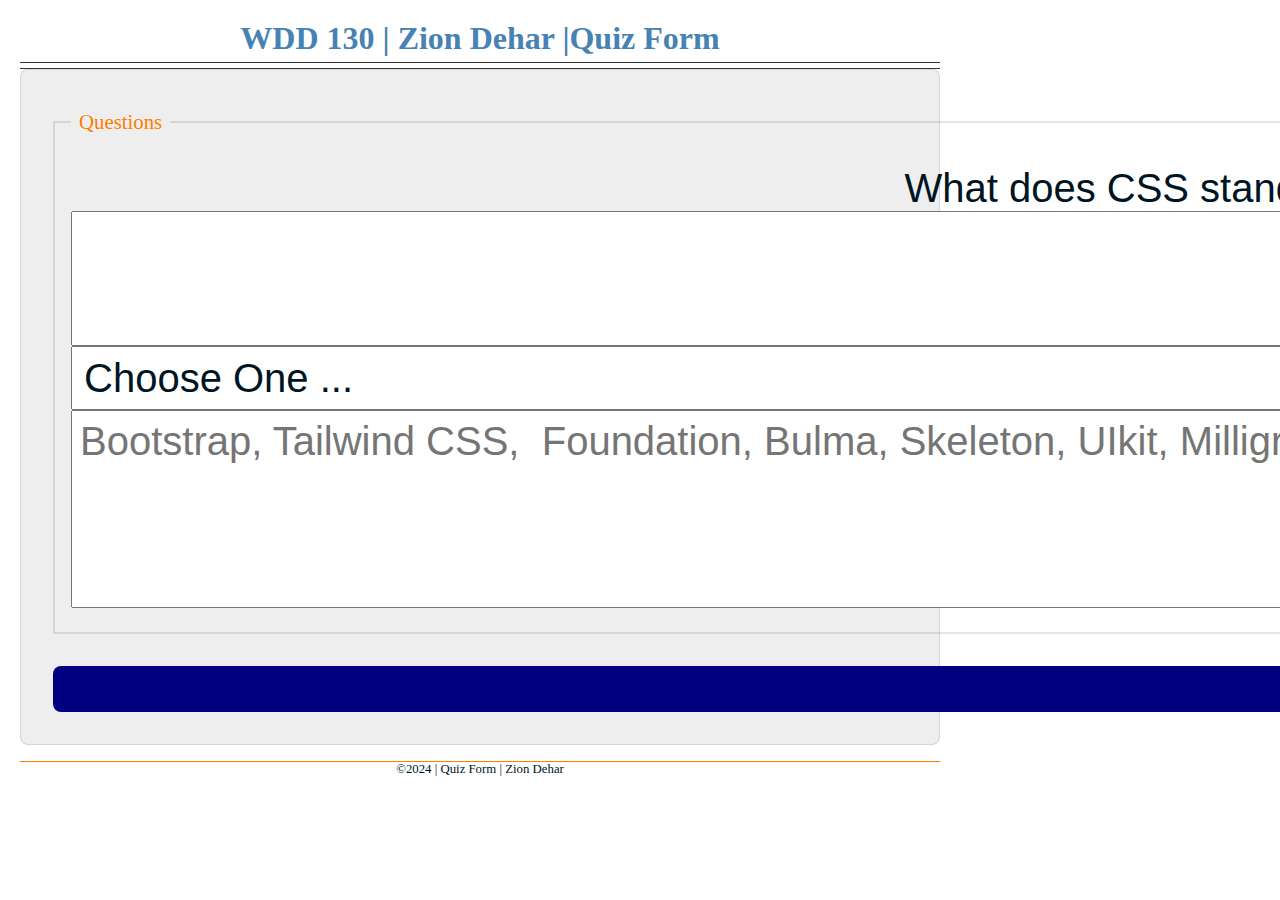
<file: quiz.html>
<!DOCTYPE html>
<html lang="en-us">
<head>
  <meta charset="utf-8">
  <meta name="viewport" content="width=device-width, initial-scale=1">
  <meta name="description" content="Quiz form">
  <meta name="author" content="Zion Dehar">
  <link rel="stylesheet" type="text/css" href="styles/quiz.css">
  <title>WDD 130 | Quiz Form | Zion Dehar</title>
</head>
<body>
<header>
  <h1>WDD 130 | Zion Dehar |Quiz Form </h1>
</header>
<main>
    <form>
        <fieldset>     
            <legend>Questions</legend>
            <div class="form-item column1">
                <label>What does CSS stand for?  <input type="text" name="q1" id="q1"></label>
            <label for="q2">What does HTML stand for?</label>
            <select id="q2" name="q2">
            <option value="" selected disabled>Choose One ...</option>
            <option value="log">HYPE TEXT MEAN LOG</option>
            <option value="secure">SECURE</option>
            <option value="html">HYPER TEXT MARKUP LANGUAGE</option>
            </select>
            <label for="q3">List some CSS frameworks</label>
            <textarea id="q3" name="q3" rows="4" placeholder="Bootstrap, Tailwind CSS,  Foundation, Bulma, Skeleton, UIkit, Milligram"></textarea>
            <label for="q4">HEX number for black? <input type="number" name="q4" id="q4"></label>
            </div>
        </fieldset>
        <button type="submit">Submit </button>
            </form>
</main>
<footer>
  <p>©2024 | Quiz Form | Zion Dehar</p>
</footer>
</body> 
</html>
</file>
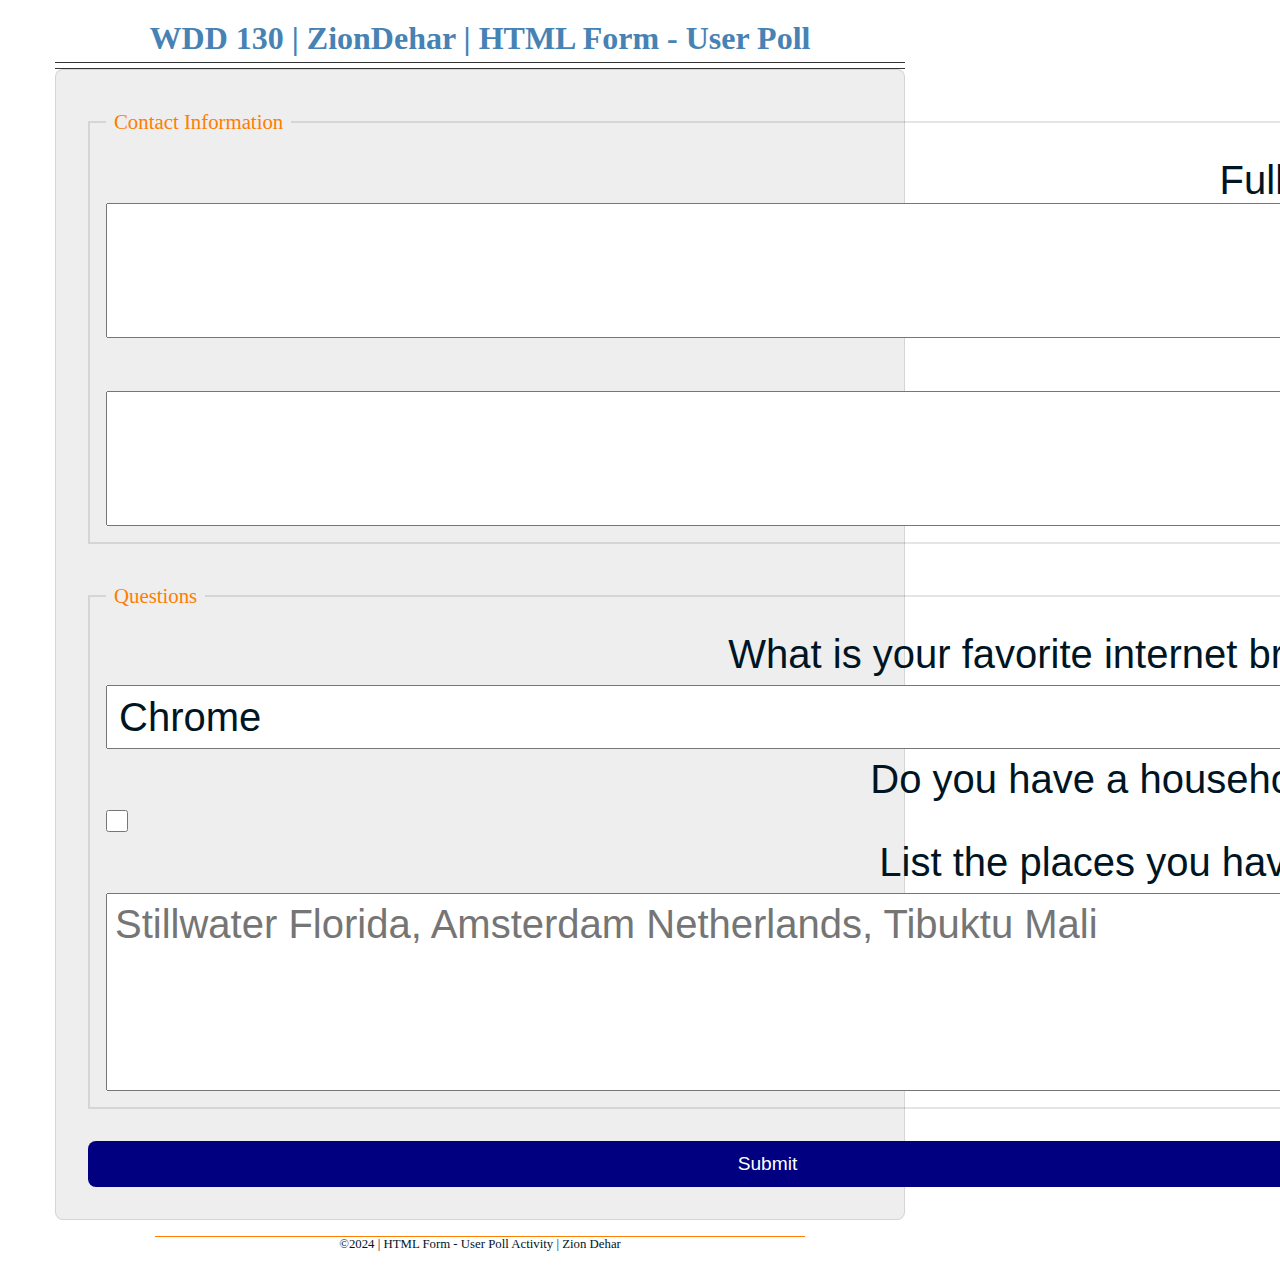
<file: week05/poll-form.html>
<!DOCTYPE html>
<html lang="en-us">
<head>
  <meta charset="utf-8">
  <meta name="viewport" content="width=device-width, initial-scale=1">
  <link rel="stylesheet" type="text/css" href="styles/poll-form.css">
  <title>WDD 130 | HTML Form - User Poll</title>
</head>
<body>
<header>
  <h1>WDD 130 | ZionDehar | HTML Form - User Poll</h1>
</header>
<main>
    <form>
        <fieldset>
        <legend>Contact Information</legend>
        <label>Full Name: <input type="text" name="fullname"></label>
        <label>Email: <input type="email" name="useremail"></label>
        </fieldset>
       
        <fieldset>
            <legend>Questions</legend>
            <label for="browser">What is your favorite internet browser?</label>
            <select id="browser" name="browser">
            <option value="chrome">Chrome</option>
            <option value="firefox">Firefox</option>
            <option value="safari">Safari</option>
            </select>
            <label for="pet">Do you have a household pet?</label>
            <input type="checkbox" id="pet" name="pet">
            <label for="feedback">List the places you have lived:</label>
            <textarea id="feedback" name="feedback" rows="4" placeholder="Stillwater Florida, Amsterdam Netherlands, Tibuktu Mali"></textarea>
        </fieldset>
        <button type="submit">Submit </button>
            </form>
</main>
<footer>
  <p>©2024 | HTML Form - User Poll Activity | Zion Dehar</p>
</footer>
</body>
</html>
</file>
<file: styles/quiz.css>
@import url('https://fonts.googleapis.com/css2?family=Anton&family=Open+Sans:ital,wght@0,300..800;1,300..800&display=swap');
:root{
    --primary-color: #001524 ;
    --secondary-color:#15616D;
    --accent1-color: #FFECD1;
    --accent2-color: #FF7D00;
}
*{
    margin: 0;
    padding: 0;
    box-sizing: border-box;
  }

  body{
    font-family: var(--paragraph-font);
    max-width: 960px;
    padding: 20px;
   }

  header, h1 
{color: steelblue;
border-bottom: 1px solid #333;
padding: 0 0 5px;
margin-top: 15px ;
max-width:100%;
margin: auto;
text-align: center;
}

form {
  display: grid;
  margin: 0 auto;
  padding: 1rem;
  border: 1px solid rgba(0, 0, 0, 0.1);
  border-radius: 0.5rem;
  background-color: #eee;

}

fieldset{ display: grid;
    grid-gap: .5rem ;
    margin: 1rem;
    border: 2px solid rgba(0, 0, 0, 0.1);
    padding:1rem;
}

legend
{color: var(--accent2-color);
padding: 0.5rem;
font-size: 1.3em;}

label, input, button, select, textarea{
    font-family: Arial, Helvetica, sans-serif;
    color: var(--primary-color);

}
input, button, select, textarea{
    font-size: 2.5em;
    padding: 0.5rem;
}

label{
    font-size: 2.5em;
    text-align: right;
    padding-right: 1rem;
}

input[type="checkbox"] {
  width: 22px;
  height: 22px;
  vertical-align: bottom;
}

button {
  margin: 1rem;
  background-color: navy;
  color: #fff;
  border: none;
  border-radius: .5rem;
  padding: .75rem;
  font-size: 1.2rem;
}

button:hover {
  background-color: darkgreen;
}

footer {
    margin: 1rem auto 0;
    text-align: center;
    font-size: 0.8em;
    color: var(--primary-color);
    border-top: 1px solid var(--accent2-color);
}

.form-item {
  display: grid;
  align-items: center;
}

.column1 {
  grid-template-columns: 3fr 1fr;
  margin: 0.5rem 0;
}
.column2 {
  grid-template-columns: 1fr 2fr;
}
</file>
<file: week05/styles/poll-form.css>
@import url('https://fonts.googleapis.com/css2?family=Anton&family=Open+Sans:ital,wght@0,300..800;1,300..800&display=swap');
:root{
    --primary-color: #001524 ;
    --secondary-color:#15616D;
    --accent1-color: #FFECD1;
    --accent2-color: #FF7D00;
}
*{
    margin: 0;
    padding: 0;
    box-sizing: border-box;
  }

  body{
    font-family: var(--paragraph-font);
    max-width: 960px;
    padding: 20px;
   }

  header, h1 
{color: steelblue;
border-bottom: 1px solid #333;
padding: 0 0 5px;
margin-top: 15px ;
max-width: 850px;
margin: auto;
text-align: center;
width: 850px;
}

form {
  display: grid;
  width: 850px;
  margin: 0 auto;
  padding: 1rem;
  border: 1px solid rgba(0, 0, 0, 0.1);
  border-radius: 0.5rem;
  background-color: #eee;

}

fieldset{ display: grid;
    grid-gap: .5rem ;
    margin: 1rem;
    border: 2px solid rgba(0, 0, 0, 0.1);
    padding:1rem;
}

legend
{color: var(--accent2-color);
padding: 0.5rem;
font-size: 1.3em;}

label, input, button, select, textarea{
    font-family: Arial, Helvetica, sans-serif;
    color: var(--primary-color);

}
input, button, select, textarea{
    font-size: 2.5em;
    padding: 0.5rem;
}

label{
    font-size: 2.5em;
    text-align: right;
    padding-right: 1rem;
}

input[type="checkbox"] {
  width: 22px;
  height: 22px;
  vertical-align: bottom;
}

button {
  margin: 1rem;
  background-color: navy;
  color: #fff;
  border: none;
  border-radius: .5rem;
  padding: .75rem;
  font-size: 1.2rem;
}

button:hover {
  background-color: darkgreen;
}

footer {
    margin: 1rem auto 0;
    width: 650px;
    text-align: center;
    font-size: 0.8em;
    color: var(--primary-color);
    border-top: 1px solid var(--accent2-color);
}

.form-item {
  display: grid;
  align-items: center;
}

.column1 {
  grid-template-columns: 3fr 1fr;
  margin: 0.5rem 0;
}
.column2 {
  grid-template-columns: 1fr 2fr;
}
</file>
